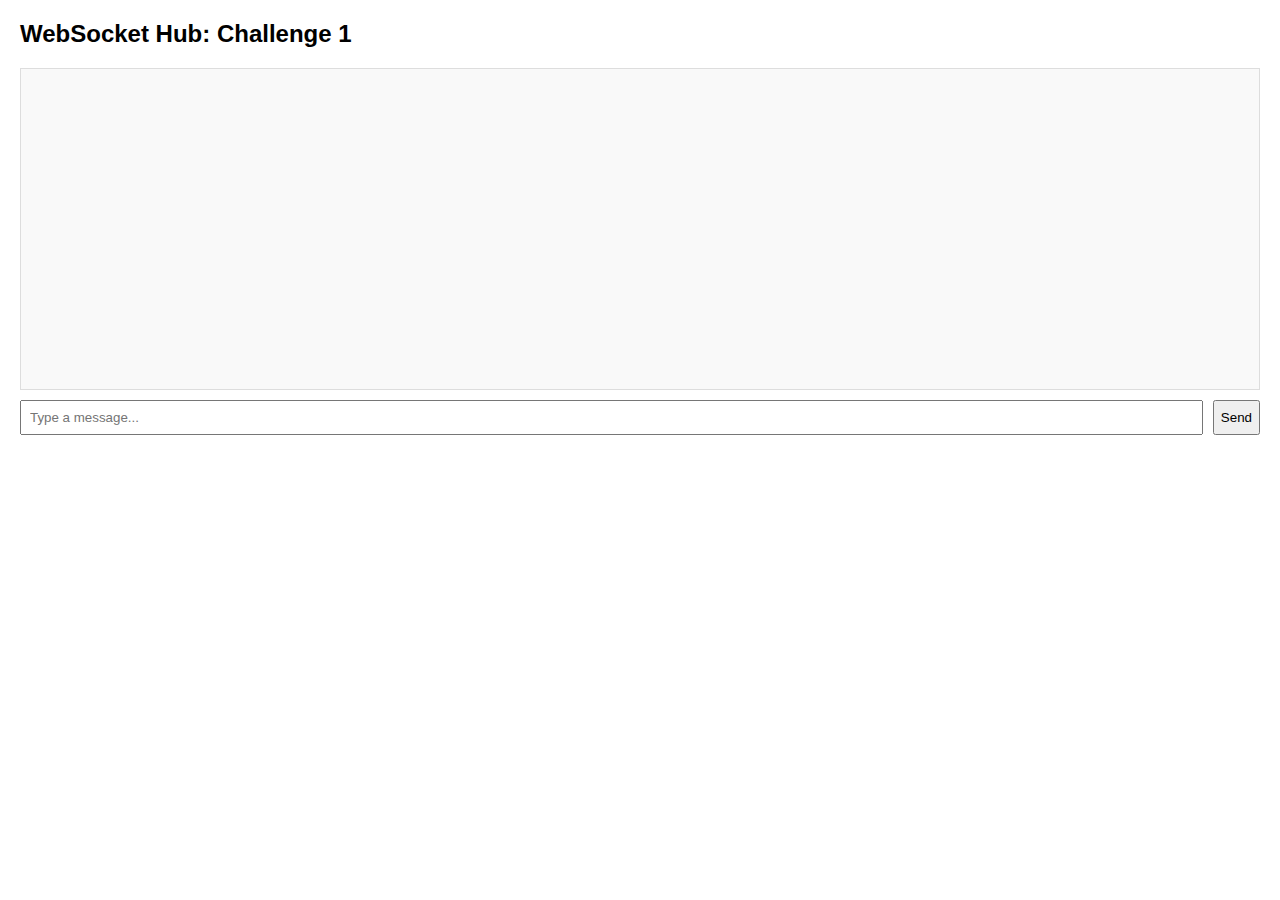
<file: challenge-1/index.html>
<!DOCTYPE html>
<html lang="en">
  <head>
    <meta charset="UTF-8" />
    <meta name="viewport" content="width=device-width, initial-scale=1.0" />
    <title>Go WebSocket Hub Test</title>
    <style>
      body {
        font-family: sans-serif;
        margin: 20px;
      }
      #messages {
        border: 1px solid #ddd;
        height: 300px;
        overflow-y: scroll;
        padding: 10px;
        margin-bottom: 10px;
        background: #f9f9f9;
      }
      #input-area {
        display: flex;
        gap: 10px;
      }
      input {
        flex-grow: 1;
        padding: 8px;
      }
    </style>
  </head>
  <body>
    <h2>WebSocket Hub: Challenge 1</h2>
    <div id="messages"></div>
    <div id="input-area">
      <input
        type="text"
        id="msgInput"
        placeholder="Type a message..."
        onkeydown="if(event.keyCode==13) send()"
      />
      <button onclick="send()">Send</button>
    </div>

    <script>
      // Connect to your Go server
      const socket = new WebSocket("ws://localhost:8080/ws");
      const msgContainer = document.getElementById("messages");

      // Listen for messages from the Hub (via the WritePump)
      socket.onmessage = (event) => {
        const item = document.createElement("div");
        item.textContent = `> ${event.data}`;
        msgContainer.appendChild(item);
        msgContainer.scrollTop = msgContainer.scrollHeight;
      };

      socket.onopen = () => {
        console.log("Connected to Hub!");
      };
      socket.onclose = () => {
        console.log("Connection closed.");
      };

      function send() {
        const input = document.getElementById("msgInput");
        if (input.value) {
          // Send to the Server (caught by the ReadPump)
          socket.send(input.value);
          input.value = "";
        }
      }
    </script>
  </body>
</html>
</file>
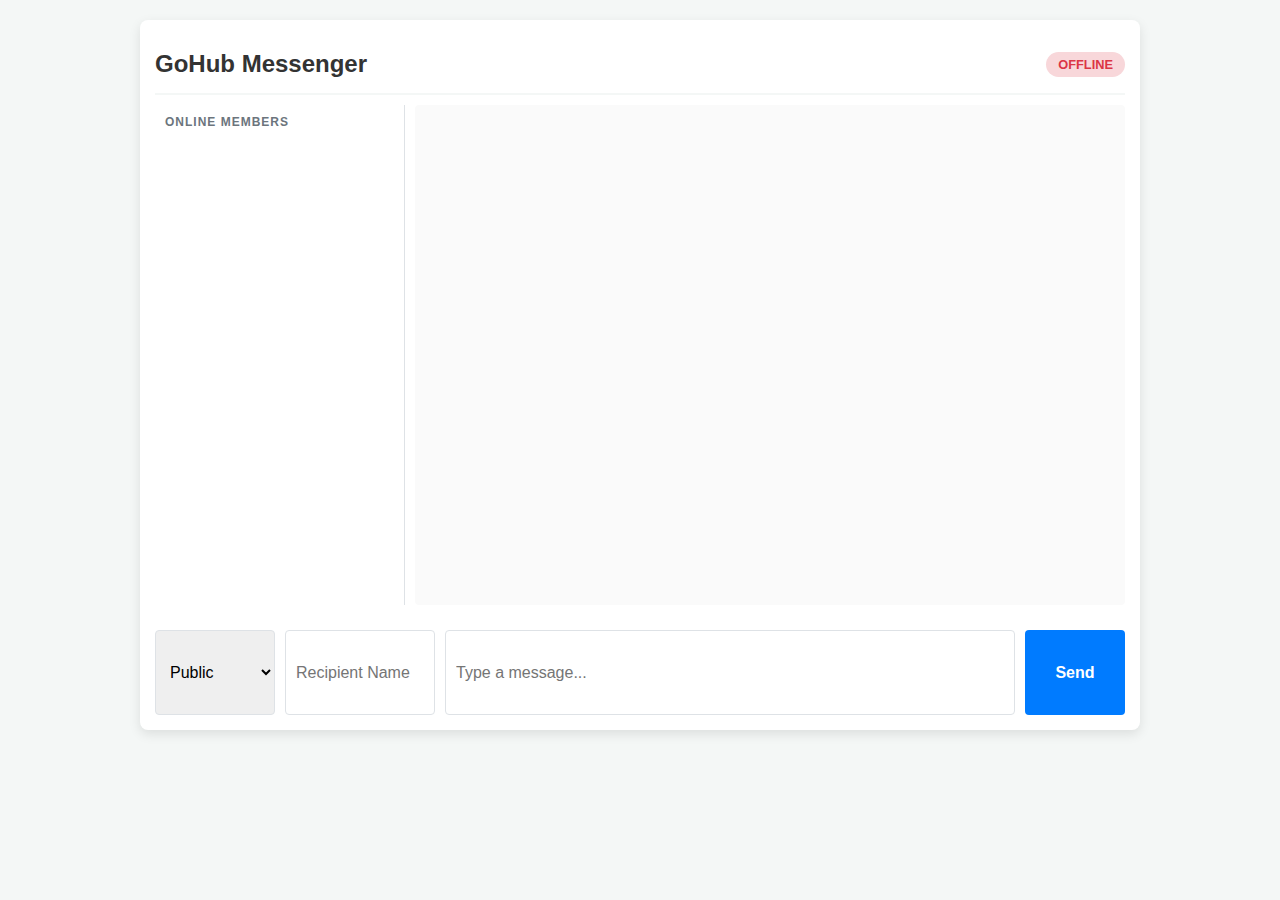
<file: challenge-3/index.html>
<!DOCTYPE html>
<html lang="en">
  <head>
    <meta charset="UTF-8" />
    <meta name="viewport" content="width=device-width, initial-scale=1.0" />
    <title>GoHub Messenger</title>
    <link rel="stylesheet" href="style.css" />
  </head>
  <body>
    <div class="app-container">
      <header class="app-header">
        <h2 class="app-title">GoHub Messenger</h2>
        <span id="conn-status" class="status-badge offline">OFFLINE</span>
      </header>

      <aside class="member-sidebar">
        <div class="user-list-title">Online Members</div>
        <div id="user-list-container"></div>
      </aside>

      <main id="chat-box" class="chat-box" role="log" aria-live="polite"></main>

      <div class="controls">
        <select id="msgType" title="Message Type">
          <option value="chat">Public</option>
          <option value="private">Private</option>
        </select>
        <input type="text" id="target" placeholder="Recipient Name" />
        <input
          type="text"
          id="content"
          placeholder="Type a message..."
          autocomplete="off"
        />
        <button id="sendBtn">Send</button>
      </div>
    </div>

    <script>
      const chatBox = document.getElementById("chat-box");
      const userList = document.getElementById("user-list-container");
      const statusBadge = document.getElementById("conn-status");
      const socket = new WebSocket("ws://localhost:8080/ws");

      socket.onopen = () => {
        statusBadge.innerText = "ONLINE";
        statusBadge.classList.remove("offline");
        statusBadge.classList.add("online");
      };

      socket.onclose = () => {
        statusBadge.innerText = "OFFLINE";
        statusBadge.classList.remove("online");
        statusBadge.classList.add("offline");
      };

      socket.onmessage = (event) => {
        const data = JSON.parse(event.data);

        if (data.type === "user_list") {
          const users = JSON.parse(data.content);
          userList.innerHTML = "";
          users.forEach((name) => {
            const div = document.createElement("div");
            div.className = "user-item";
            div.innerText = `👤 ${name}`;
            div.onclick = () => {
              document.getElementById("target").value = name;
              document.getElementById("msgType").value = "private";
            };
            userList.appendChild(div);
          });
          return;
        }

        const div = document.createElement("div");
        if (data.type === "system") {
          div.className = "msg msg-system";
          div.innerText = data.content;
        } else {
          div.className =
            data.type === "private" ? "msg msg-private" : "msg msg-chat";
          const label =
            data.type === "private"
              ? `[Private from ${data.sender}]`
              : data.sender;
          div.innerHTML = `<strong>${label}</strong>: ${data.content}`;
        }

        chatBox.appendChild(div);
        chatBox.scrollTop = chatBox.scrollHeight;
      };

      function sendMessage() {
        const contentInput = document.getElementById("content");
        if (!contentInput.value) return;

        const payload = {
          type: document.getElementById("msgType").value,
          target: document.getElementById("target").value,
          content: contentInput.value,
        };

        socket.send(JSON.stringify(payload));
        contentInput.value = "";
      }

      document.getElementById("sendBtn").onclick = sendMessage;
      document.getElementById("content").addEventListener("keypress", (e) => {
        if (e.key === "Enter") sendMessage();
      });
    </script>
  </body>
</html>
</file>
<file: challenge-3/style.css>
/* Variables for consistent theming */
:root {
  --primary: #007bff;
  --bg-light: #f4f7f6;
  --text-dark: #333;
  --white: #ffffff;
  --system-gray: #6c757d;
  --private-yellow: #fff9db;
  --border-color: #dee2e6;
  --success: #28a745;
  --danger: #dc3545;
}

* {
  box-sizing: border-box;
}

body {
  font-family: "Segoe UI", Tahoma, Geneva, Verdana, sans-serif;
  background-color: var(--bg-light);
  margin: 0;
  padding: 20px;
  color: var(--text-dark);
}

/* Main Layout */
.app-container {
  max-width: 1000px;
  margin: 0 auto;
  display: grid;
  grid-template-columns: 250px 1fr;
  grid-template-rows: 60px 500px 100px;
  gap: 10px;
  background: var(--white);
  padding: 15px;
  border-radius: 8px;
  box-shadow: 0 4px 12px rgba(0, 0, 0, 0.1);
}

/* Header */
.app-header {
  grid-column: span 2;
  display: flex;
  justify-content: space-between;
  align-items: center;
  border-bottom: 2px solid var(--bg-light);
}

.app-title {
  margin: 0;
  font-size: 1.5rem;
}

.status-badge {
  font-size: 0.8em;
  padding: 5px 12px;
  border-radius: 20px;
  font-weight: bold;
}

.status-badge.online {
  background: #d4edda;
  color: var(--success);
}
.status-badge.offline {
  background: #f8d7da;
  color: var(--danger);
}

/* Sidebar */
.member-sidebar {
  border-right: 1px solid var(--border-color);
  padding: 10px;
  overflow-y: auto;
}

.user-list-title {
  font-size: 0.75em;
  text-transform: uppercase;
  color: var(--system-gray);
  letter-spacing: 1px;
  margin-bottom: 12px;
  font-weight: bold;
}

.user-item {
  padding: 8px;
  cursor: pointer;
  border-radius: 4px;
  transition: background 0.2s;
  font-size: 0.9em;
}

.user-item:hover {
  background: var(--bg-light);
  color: var(--primary);
}

/* Chat History Area */
.chat-box {
  padding: 15px;
  overflow-y: scroll;
  display: flex;
  flex-direction: column;
  gap: 8px;
  background: #fafafa;
  border-radius: 4px;
}

.msg {
  padding: 10px;
  border-radius: 8px;
  max-width: 80%;
  line-height: 1.4;
}
.msg-chat {
  background: #e9ecef;
  align-self: flex-start;
}
.msg-private {
  background: var(--private-yellow);
  border: 1px solid #ffeeba;
  align-self: flex-start;
}
.msg-system {
  background: transparent;
  align-self: center;
  text-align: center;
  color: var(--system-gray);
  font-style: italic;
  font-size: 0.85em;
}

/* Input Controls */
.controls {
  grid-column: span 2;
  display: grid;
  grid-template-columns: 120px 150px 1fr 100px;
  gap: 10px;
  padding-top: 15px;
}

input,
select,
button {
  padding: 10px;
  border: 1px solid var(--border-color);
  border-radius: 4px;
  font-size: 1rem;
}

button {
  background: var(--primary);
  color: white;
  border: none;
  font-weight: bold;
  cursor: pointer;
}

button:hover {
  filter: brightness(0.9);
}
</file>
